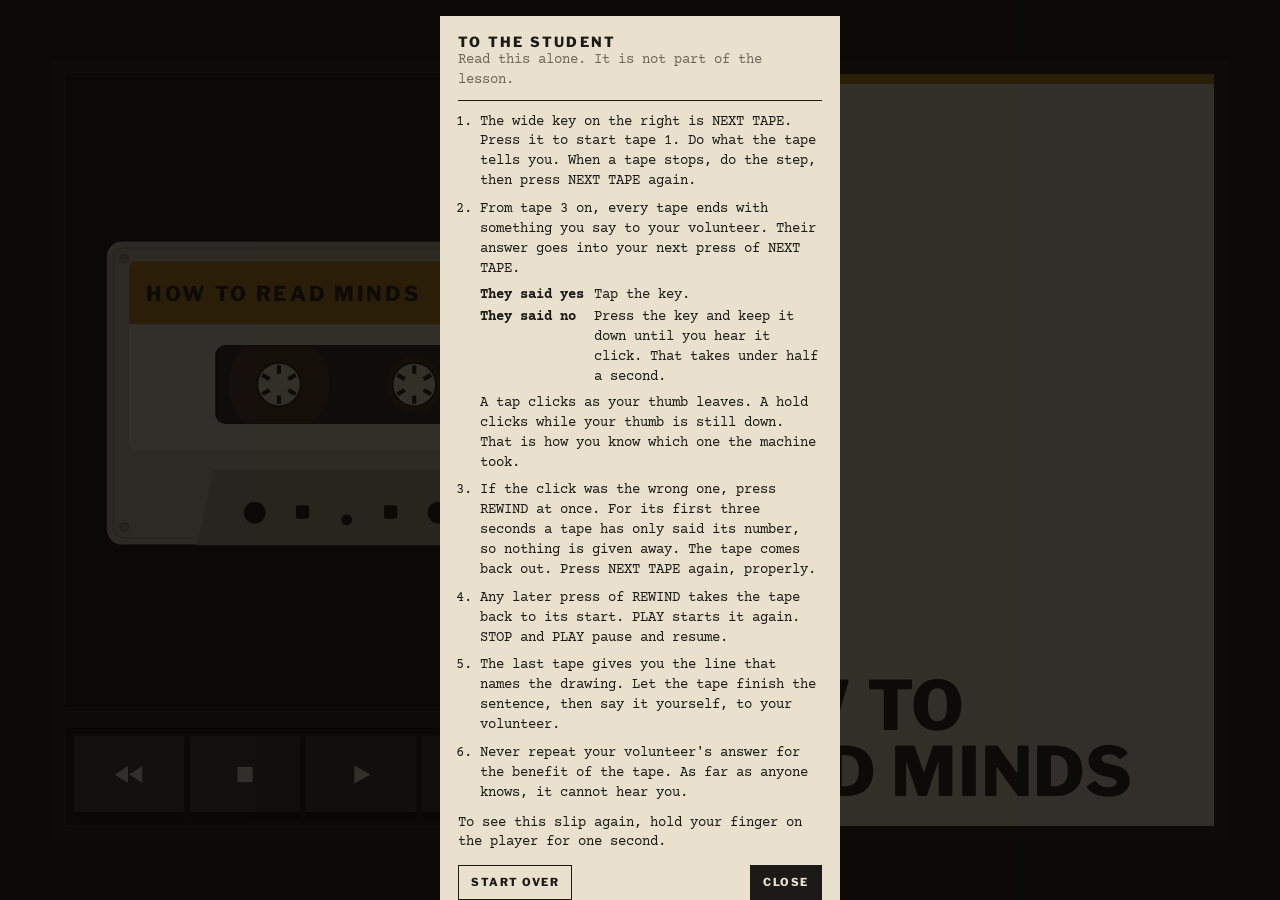
<file: docs/index.html>
<!doctype html>
<html lang="en">
<head>
<meta charset="utf-8">
<meta name="viewport" content="width=device-width, initial-scale=1, viewport-fit=cover, user-scalable=no">
<meta name="theme-color" content="#1f1915">
<title>How to Read Minds</title>
<link rel="icon" href="icon.svg" type="image/svg+xml">
<link rel="manifest" href="manifest.webmanifest">
<link rel="stylesheet" href="css/app.css">
</head>
<body>

<svg width="0" height="0" aria-hidden="true" style="position:absolute">
  <filter id="pencil" x="-5%" y="-5%" width="110%" height="110%">
    <feTurbulence type="fractalNoise" baseFrequency="0.04" numOctaves="2" seed="3" result="warp"/>
    <feDisplacementMap in="SourceGraphic" in2="warp" scale="2.4"/>
  </filter>
</svg>

<main class="case loading" id="case">

  <section class="deck" id="deck" aria-label="Cassette player">
    <div class="cass" id="cass">
      <svg viewBox="0 0 400 254" preserveAspectRatio="xMidYMid meet" role="img" aria-labelledby="cassTitle">
        <title id="cassTitle">Tape 1</title>
        <defs><clipPath id="win"><rect x="92" y="88" width="216" height="64" rx="8"/></clipPath></defs>
        <rect class="shell" x="1" y="1" width="398" height="252" rx="13"/>
        <rect class="edge" x="7" y="7" width="386" height="240" rx="9"/>
        <rect class="label" x="20" y="18" width="360" height="156" rx="5"/>
        <path class="band" d="M20 23a5 5 0 0 1 5-5h350a5 5 0 0 1 5 5v47H20z"/>
        <text class="l-course" x="34" y="51">HOW TO READ MINDS</text>
        <text class="l-num" id="lNum" x="364" y="60" text-anchor="end">1</text>

        <rect class="window" x="92" y="88" width="216" height="64" rx="8"/>
        <g clip-path="url(#win)">
          <circle class="pack" id="packL" cx="144" cy="120" r="42"/>
          <circle class="pack" id="packR" cx="256" cy="120" r="23"/>
          <g class="hub" id="hubL"><circle cx="144" cy="120" r="18"/><path d="M144 104v7m0 18v7m-13.900-24 6.100 3.500m15.600 9 6.100 3.500m-27.800 0 6.100-3.500m15.600-9 6.100-3.500"/></g>
          <g class="hub" id="hubR"><circle cx="256" cy="120" r="18"/><path d="M256 104v7m0 18v7m-13.900-24 6.100 3.500m15.600 9 6.100 3.500m-27.800 0 6.100-3.500m15.600-9 6.100-3.500"/></g>
        </g>

        <path class="foot" d="M76 253l14-62h220l14 62z"/>
        <g class="holes">
          <circle cx="124" cy="226" r="9"/><circle cx="276" cy="226" r="9"/>
          <rect x="158" y="220" width="11" height="11" rx="2"/><rect x="231" y="220" width="11" height="11" rx="2"/>
          <circle cx="200" cy="232" r="4.500"/>
        </g>
        <g class="screws">
          <circle cx="16" cy="16" r="3.500"/><circle cx="384" cy="16" r="3.500"/>
          <circle cx="16" cy="238" r="3.500"/><circle cx="384" cy="238" r="3.500"/>
        </g>
      </svg>
    </div>
  </section>

  <section class="paper" id="paper"></section>

  <section class="keys">
    <button class="key" id="kRew" type="button" aria-label="Rewind">
      <svg viewBox="0 0 40 24"><path d="M19 3v18L5 12zm15 0v18l-14-9z"/></svg>
    </button>
    <button class="key" id="kStop" type="button" aria-label="Stop">
      <svg viewBox="0 0 40 24"><path d="M12 4h16v16H12z"/></svg>
    </button>
    <button class="key" id="kPlay" type="button" aria-label="Play">
      <svg viewBox="0 0 40 24"><path d="M13 2.500v19l17-9.500z"/></svg>
    </button>
    <button class="key wide" id="kNext" type="button" aria-label="Next tape">
      <svg viewBox="0 0 40 24"><path d="M8 3v18l15-9zM27 3h5v18h-5z"/></svg>
    </button>
  </section>
</main>

<div class="slip-wrap" id="slip" hidden>
  <article class="slip">
    <h2>To the student</h2>
    <p class="slip-sub">Read this alone. It is not part of the lesson.</p>
    <ol>
      <li>The wide key on the right is NEXT TAPE. Press it to start tape 1. Do what the tape tells you. When a tape stops, do the step, then press NEXT TAPE again.</li>
      <li>From tape 3 on, every tape ends with something you say to your volunteer. Their answer goes into your next press of NEXT TAPE.
        <dl>
          <dt>They said yes</dt><dd>Tap the key.</dd>
          <dt>They said no</dt><dd>Press the key and keep it down until you hear it click. That takes under half a second.</dd>
        </dl>
        A tap clicks as your thumb leaves. A hold clicks while your thumb is still down. That is how you know which one the machine took.</li>
      <li>If the click was the wrong one, press REWIND at once. For its first three seconds a tape has only said its number, so nothing is given away. The tape comes back out. Press NEXT TAPE again, properly.</li>
      <li>Any later press of REWIND takes the tape back to its start. PLAY starts it again. STOP and PLAY pause and resume.</li>
      <li>The last tape gives you the line that names the drawing. Let the tape finish the sentence, then say it yourself, to your volunteer.</li>
      <li>Never repeat your volunteer's answer for the benefit of the tape. As far as anyone knows, it cannot hear you.</li>
    </ol>
    <p>To see this slip again, hold your finger on the player for one second.</p>
    <div class="slip-btns">
      <button type="button" id="slipReset">Start over</button>
      <button type="button" id="slipClose" class="primary">Close</button>
    </div>
  </article>
</div>

<div class="debug" id="debug" hidden>
  <pre id="dbgInfo"></pre>
  <button id="dbgYes" type="button">yes</button>
  <button id="dbgNo" type="button">no</button>
  <button id="dbgEnd" type="button">to end</button>
</div>

<script type="module" src="js/app.js"></script>
</body>
</html>
</file>
<file: docs/css/app.css>
/* How to Read Minds.
   A player, a sheet of paper, four keys. Nothing on screen is
   labelled unless the object itself would carry the label. */

@font-face { font-family: Franklin; font-weight: 500; font-display: block; src: url(../fonts/libre-franklin-latin-500-normal.woff2) format("woff2"); }
@font-face { font-family: Franklin; font-weight: 800; font-display: block; src: url(../fonts/libre-franklin-latin-800-normal.woff2) format("woff2"); }
@font-face { font-family: Typed; font-weight: 400; font-display: block; src: url(../fonts/courier-prime-latin-400-normal.woff2) format("woff2"); }
@font-face { font-family: Typed; font-weight: 700; font-display: block; src: url(../fonts/courier-prime-latin-700-normal.woff2) format("woff2"); }

:root {
  --case: #1f1915;        /* moulded tray */
  --rib: #2c241e;         /* raised plastic */
  --pit: #130f0c;         /* recesses */
  --paper: #e9e1cd;
  --ink: #1c1a17;
  --faint: #6f675a;       /* secondary ink on paper */
  --shell: #cdc5b3;
  --shell-lo: #b1a996;
  --ochre: #c2861a;
  --red: #a3271e;
  --red-lo: #7f1d16;
  --key: #37302a;
  --sans: Franklin, "Franklin Gothic Medium", "Helvetica Neue", Arial, sans-serif;
  --typed: Typed, "Courier New", Courier, monospace;
}

* { box-sizing: border-box; }
html, body { height: 100%; margin: 0; }
body {
  background: var(--pit);
  color: var(--paper);
  font-family: var(--sans);
  font-weight: 500;
  -webkit-user-select: none; user-select: none;
  -webkit-touch-callout: none;
  -webkit-tap-highlight-color: transparent;
  overscroll-behavior: none;
}

.case {
  --gap: 12px;
  height: 100dvh;
  max-width: 560px;
  margin: 0 auto;
  padding: calc(14px + env(safe-area-inset-top)) calc(16px + env(safe-area-inset-right))
           calc(14px + env(safe-area-inset-bottom)) calc(16px + env(safe-area-inset-left));
  background: var(--case);
  display: grid;
  grid-template: "deck" auto "paper" minmax(0, 1fr) "keys" auto / minmax(0, 1fr);
  gap: var(--gap);
}
.deck { grid-area: deck; }
.paper { grid-area: paper; }
.keys { grid-area: keys; }

/* ---- player ---- */
.deck {
  background: var(--pit);
  border: 1px solid #000; border-bottom-color: var(--rib);
  padding: 16px 30px;
  overflow: hidden;
  min-height: 0;
}
.cass { transition: transform .26s cubic-bezier(.3, .6, .3, 1); will-change: transform; }
.cass.away { transform: translateY(-125%); }
.cass svg { display: block; width: 100%; height: auto; }

.shell { fill: var(--shell); stroke: #000; stroke-width: 1; }
.edge { fill: none; stroke: var(--shell-lo); stroke-width: 1.5; }
.foot { fill: var(--shell-lo); }
.holes * { fill: var(--pit); }
.screws circle { fill: var(--shell-lo); stroke: #8e8676; stroke-width: 1; }
.label { fill: var(--paper); }
.band { fill: var(--ochre); }
.window { fill: #2a221c; stroke: var(--ink); stroke-width: 1.5; }
.pack { fill: #4a3526; }
.hub circle { fill: var(--paper); stroke: var(--ink); stroke-width: 1.5; }
.hub path { stroke: var(--ink); stroke-width: 3.4; fill: none; }
.hub { transform-box: fill-box; transform-origin: center; }
.cass text { font-family: var(--sans); fill: var(--ink); font-weight: 800; }
.l-course { font-size: 17px; letter-spacing: .13em; }
.l-num { font-size: 44px; }


@keyframes turn { to { transform: rotate(-360deg); } }
.playing .hub { animation: turn 2.6s linear infinite; }
.rewinding .hub { animation: turn .28s linear infinite reverse; }

/* ---- paper ---- */
.paper {
  min-height: 0; overflow: hidden;
  position: relative;
  background: var(--paper); color: var(--ink);
}
.paper.cover {
  display: flex; align-items: flex-end;
  padding: 22px 22px 20px;
  border-top: 10px solid var(--ochre);
}
.paper.cover h1 {
  margin: 0;
  font-size: clamp(34px, 11vw, 60px); line-height: .98;
  font-weight: 800; letter-spacing: .01em; text-transform: uppercase;
}
/* the transcript: newest line at the bottom, older lines ride up and off */
.paper.type {
  display: flex; flex-direction: column; justify-content: flex-end;
  padding: 16px 18px 14px;
  font-family: var(--typed); font-size: 16px; line-height: 1.36;
}
.paper.type p { margin: .55em 0 0; flex: none; }
.paper.type .say { font-weight: 700; font-size: 1.22em; line-height: 1.25; margin-top: .7em; }
/* the drawing: a leaf from a school notebook */
.paper.leaf {
  display: flex;
  background:
    linear-gradient(90deg, transparent 39px, #c9837a 39px, #c9837a 40px, transparent 40px),
    repeating-linear-gradient(#f3efe2 0 21px, #a9bccb 21px 22px);
}
.paper.leaf svg { flex: 1; min-height: 0; width: 100%; padding: 8px 28px 8px 52px; }
.paper.leaf path, .paper.leaf circle, .paper.leaf ellipse {
  fill: none; stroke: #4b4845; stroke-width: 2.1; stroke-linecap: round; stroke-linejoin: round;
}
.again {
  position: absolute; right: 12px; bottom: 12px;
  font: 800 11px/1 var(--sans); letter-spacing: .14em; text-transform: uppercase;
  color: var(--ink); background: #f3efe2;
  border: 1.5px solid var(--ink); border-radius: 0;
  padding: 9px 12px;
}

/* ---- keys ---- */
.keys {
  display: grid; grid-template-columns: 1fr 1fr 1fr 1.8fr; gap: 6px;
  background: var(--pit);
  border: 1px solid #000; border-bottom-color: var(--rib);
  padding: 7px 7px 13px;
}
.key {
  appearance: none; border: 0; border-radius: 2px; margin: 0;
  height: 64px;
  background: var(--key); color: var(--paper);
  box-shadow: 0 6px 0 #0a0807;
  display: grid; place-items: center;
  touch-action: none; cursor: default;
  transition: transform .05s linear, box-shadow .05s linear;
}
.key svg { width: 38px; height: 23px; fill: currentColor; pointer-events: none; }
.key.down { transform: translateY(5px); box-shadow: 0 1px 0 #0a0807; background: #2f2924; }
.key:focus-visible { outline: 2px solid var(--ochre); outline-offset: 2px; }

/* ---- the slip of paper tucked in the lid (performer only) ---- */
.slip-wrap {
  position: fixed; inset: 0; z-index: 5;
  background: rgba(10, 8, 6, .82);
  display: grid; place-items: center;
  padding: 16px;
  overflow: auto;
}
.slip-wrap[hidden] { display: none; }
.slip {
  width: 100%; max-width: 400px;
  background: var(--paper); color: var(--ink);
  padding: 18px 18px 16px;
  font-family: var(--typed); font-size: 14px; line-height: 1.42;
  -webkit-user-select: text; user-select: text;
}
.slip h2 { margin: 0; font: 800 14px/1.2 var(--sans); letter-spacing: .16em; text-transform: uppercase; }
.slip-sub { margin: 2px 0 10px; padding-bottom: 9px; border-bottom: 1px solid var(--ink); color: var(--faint); }
.slip ol { margin: 0 0 10px; padding-left: 22px; }
.slip li { margin-bottom: 8px; }
.slip dl { margin: 6px 0; display: grid; grid-template-columns: auto 1fr; gap: 3px 10px; }
.slip dt { font-weight: 700; }
.slip dd { margin: 0; }
.slip p { margin: 0 0 12px; }
.slip-btns { display: flex; gap: 8px; justify-content: space-between; }
.slip-btns button {
  font: 800 11px/1 var(--sans); letter-spacing: .14em; text-transform: uppercase;
  color: var(--ink); background: none; border: 1.5px solid var(--ink); border-radius: 0;
  padding: 11px 12px;
}
.slip-btns .primary { background: var(--ink); color: var(--paper); }

.debug {
  position: fixed; left: 8px; top: 8px; z-index: 9;
  background: #000c; color: #9f9; padding: 6px; font: 11px/1.3 monospace;
  pointer-events: none;
}
.debug[hidden] { display: none; }
.debug pre { margin: 0 0 4px; white-space: pre-wrap; max-width: 250px; }
.debug button { pointer-events: auto; font: inherit; }

/* Short portrait phones */
/* Short upright phones */
@media (max-height: 700px) and (max-aspect-ratio: 1/1) {
  .case { --gap: 8px; padding-top: calc(8px + env(safe-area-inset-top)); }
  .deck { padding: 10px 64px; }
  .key { height: 50px; }
  .paper.type { font-size: 14.5px; padding: 12px 14px; }
}
/* A tablet held upright */
@media (min-width: 600px) and (max-aspect-ratio: 1/1) {
  .deck { padding: 26px 80px; }
  .paper.type { font-size: 20px; padding: 24px 26px; }
  .key { height: 72px; }
}

/* Wider than tall: player on the left, everything else on the right. */
@media (min-aspect-ratio: 1/1) {
  body { display: grid; place-items: center; min-height: 100dvh; }
  .case {
    --gap: clamp(8px, 1.8vh, 16px);
    width: 100%; max-width: 1180px;
    height: min(100dvh, 780px);
    grid-template:
      "deck paper" minmax(0, 1fr)
      "keys paper" auto
      / minmax(0, 1fr) minmax(0, 1fr);
    column-gap: clamp(10px, 2vw, 24px);
  }
  .deck { padding: clamp(10px, 3vh, 34px) clamp(14px, 3vw, 48px); display: flex; }
  .cass, .cass svg { width: 100%; height: 100%; }
  .key { height: clamp(46px, 11vh, 76px); }
  .paper.cover h1 { font-size: clamp(30px, 8.5vh, 68px); }
  .paper.type { font-size: clamp(14px, 2.7vh, 21px); padding: clamp(10px, 2.6vh, 26px) clamp(12px, 2vw, 28px); }
}
@media (min-aspect-ratio: 1/1) and (max-height: 460px) {
  .case { padding-top: calc(8px + env(safe-area-inset-top)); padding-bottom: calc(8px + env(safe-area-inset-bottom)); }
  .keys { padding: 5px 5px 10px; }
}
@media (prefers-reduced-motion: reduce) {
  .cass, .key { transition: none; }
  .hub { animation: none !important; }
}
</file>
